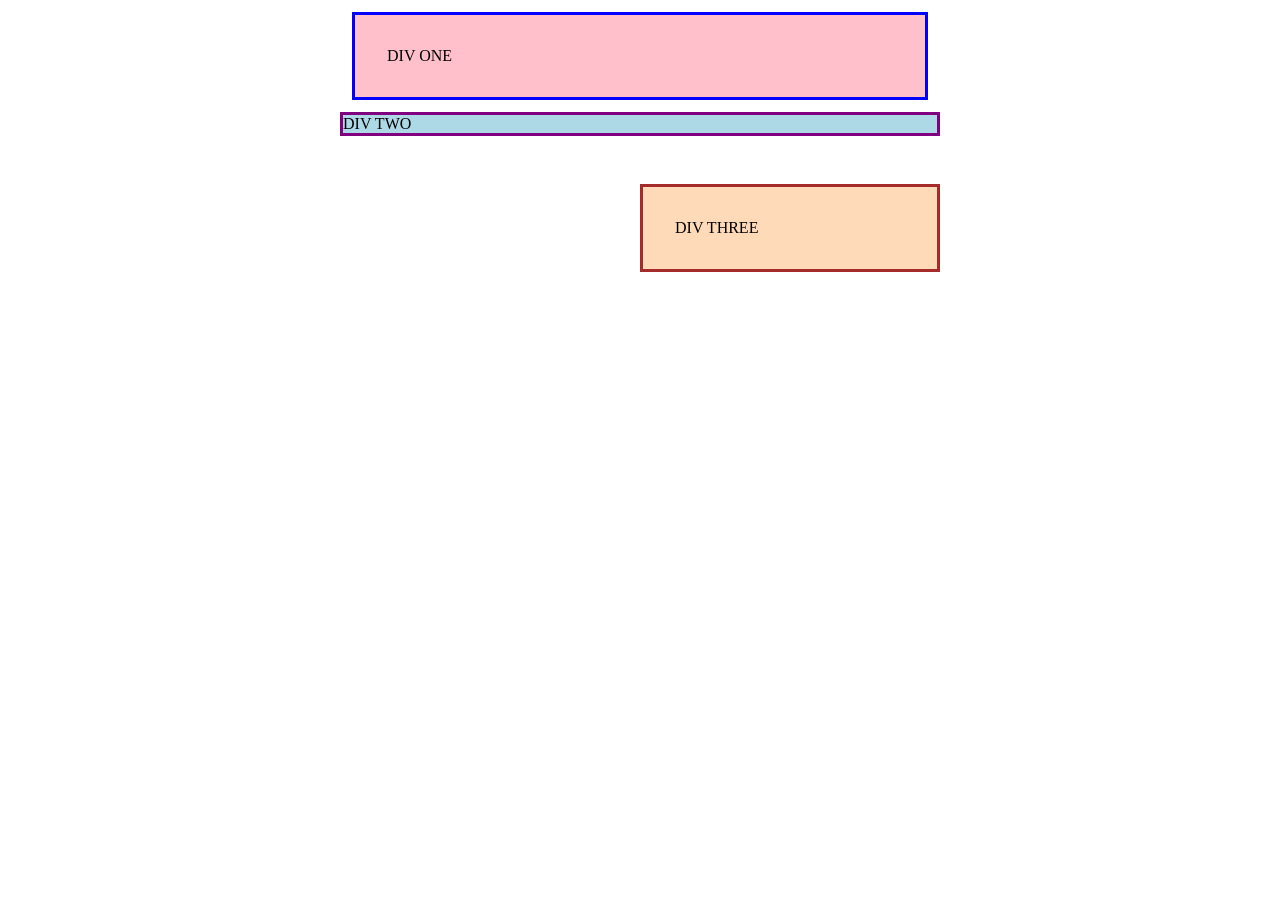
<file: foundations/block-and-inline/01-margin-and-padding-1/index.html>
<!DOCTYPE html>
<html lang="en">



  <head>


    <meta charset="UTF-8">
    <meta http-equiv="X-UA-Compatible" content="IE=edge">
    <meta name="viewport" content="width=device-width, initial-scale=1.0">
    <title>Margin and Padding exercise</title>
    <link rel="stylesheet" href="style.css">


  </head>



  <body>


    <div class="one">
      DIV ONE
    </div>

    <div class="two">
      DIV TWO
    </div>
    
    <div class="three">
      DIV THREE
    </div>


  </body>



</html>
</file>
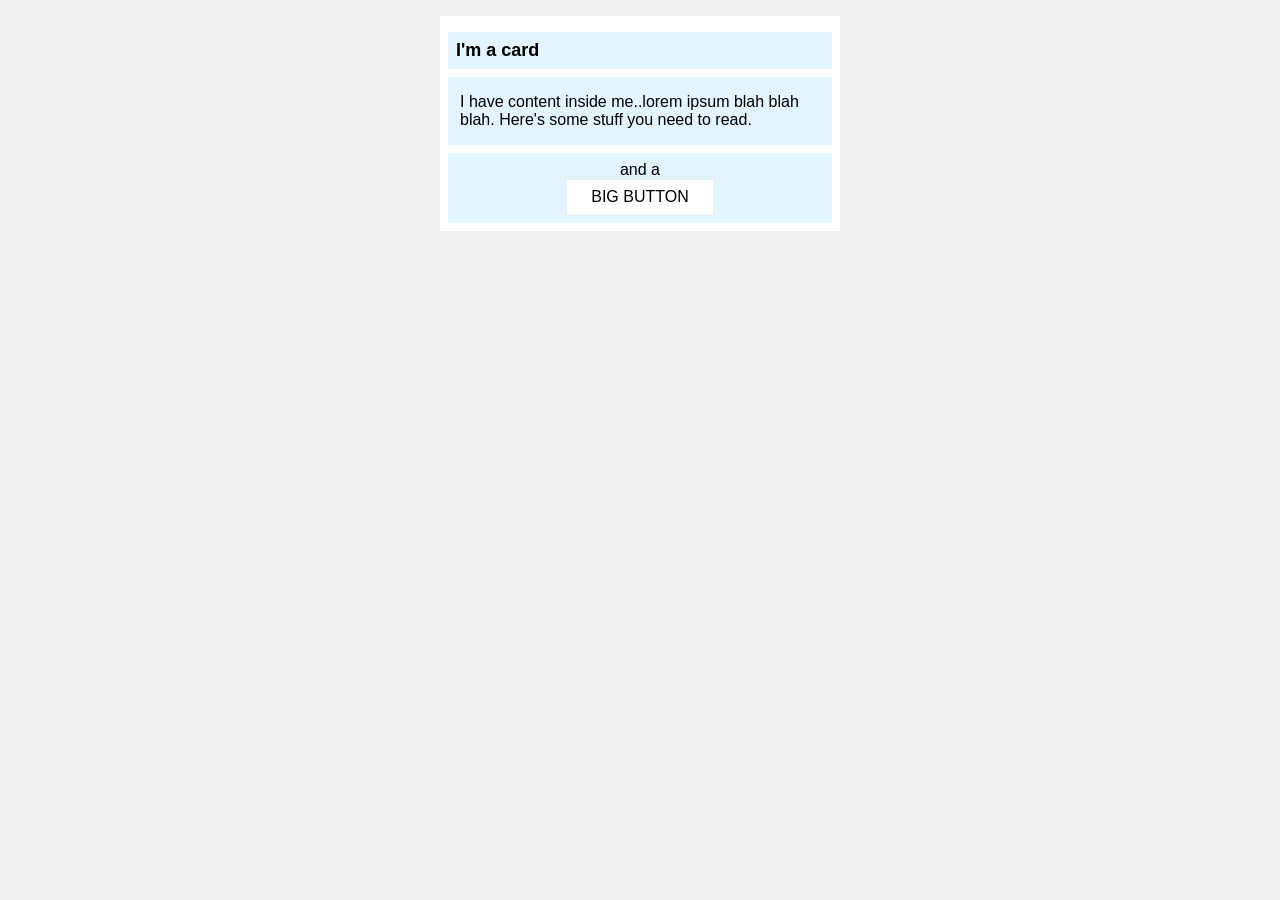
<file: foundations/block-and-inline/02-margin-and-padding-2/index.html>
<!DOCTYPE html>
<html lang="en">



  <head>


    <meta charset="UTF-8">
    <meta http-equiv="X-UA-Compatible" content="IE=edge">
    <meta name="viewport" content="width=device-width, initial-scale=1.0">
    <title>Margin and Padding exercise 2</title>
    <link rel="stylesheet" href="style.css">


  </head>



  <body>


    <div class="card">
      <h1 class="title">I'm a card</h1>
      <div class="content">I have content inside me..lorem ipsum blah blah blah. Here's some stuff you need to read.</div>

      <div class="button-container">and a <button>BIG BUTTON</button></div>
    </div>


  </body>



</html>
</file>
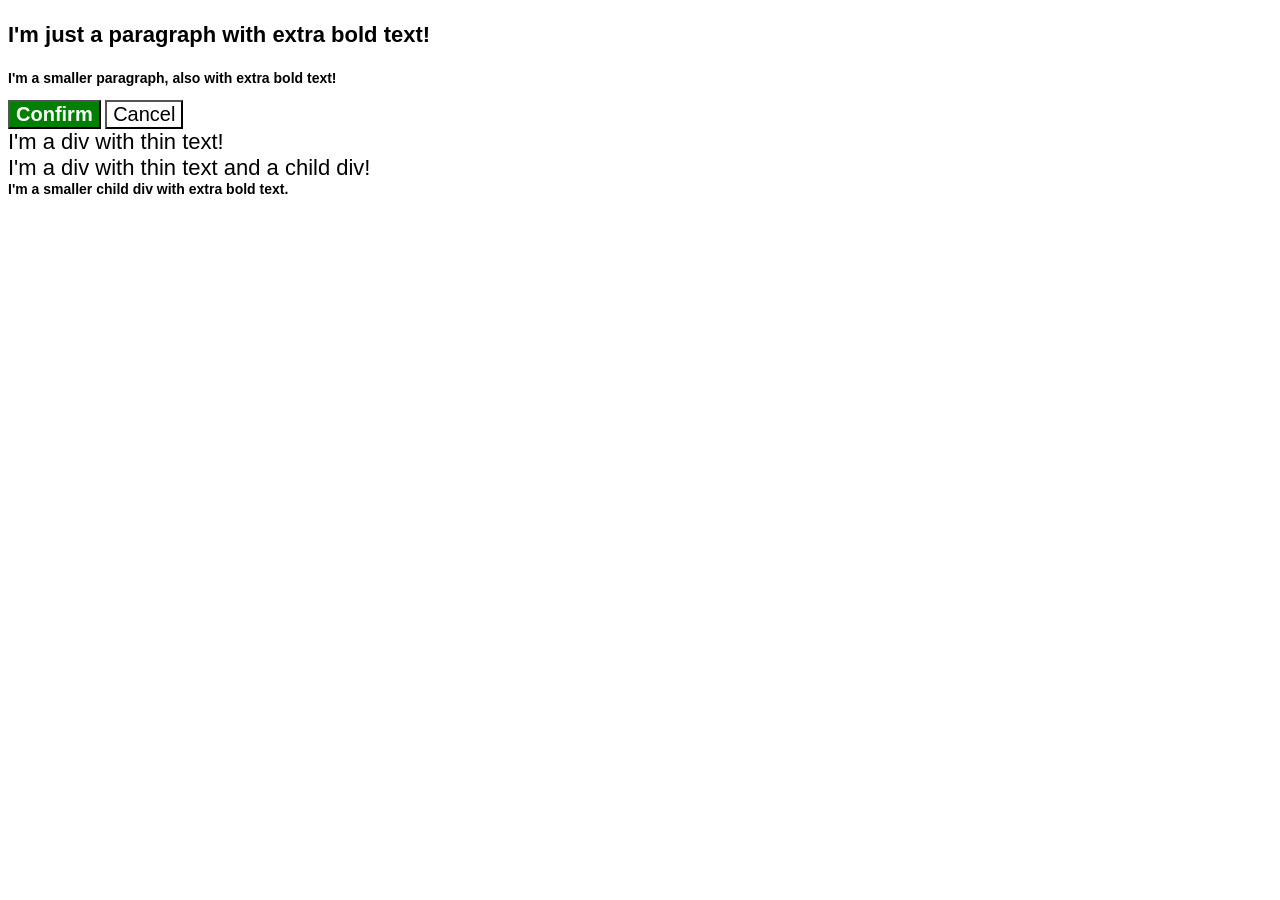
<file: foundations/cascade/01-cascade-fix/index.html>
<!DOCTYPE html>
<html lang="en">


  <head>

    <meta charset="UTF-8">
    <meta http-equiv="X-UA-Compatible" content="IE=edge">
    <meta name="viewport" content="width=device-width, initial-scale=1.0">
    <title>Fix the Cascade</title>
    <link rel="stylesheet" href="style.css">

  </head>


  <body>

    <p class="para">I'm just a paragraph with extra bold text!</p>
    <p class="para small-para">I'm a smaller paragraph, also with extra bold text!</p>

    <button id="confirm-button" class="button confirm">Confirm</button>
    <button id="cancel-button" class="button cancel">Cancel</button>

    <div class="text">I'm a div with thin text!</div>
    <div class="text">I'm a div with thin text and a child div!
      <div class="text child">I'm a smaller child div with extra bold text.</div>
    </div>

  </body>

  
</html>
</file>
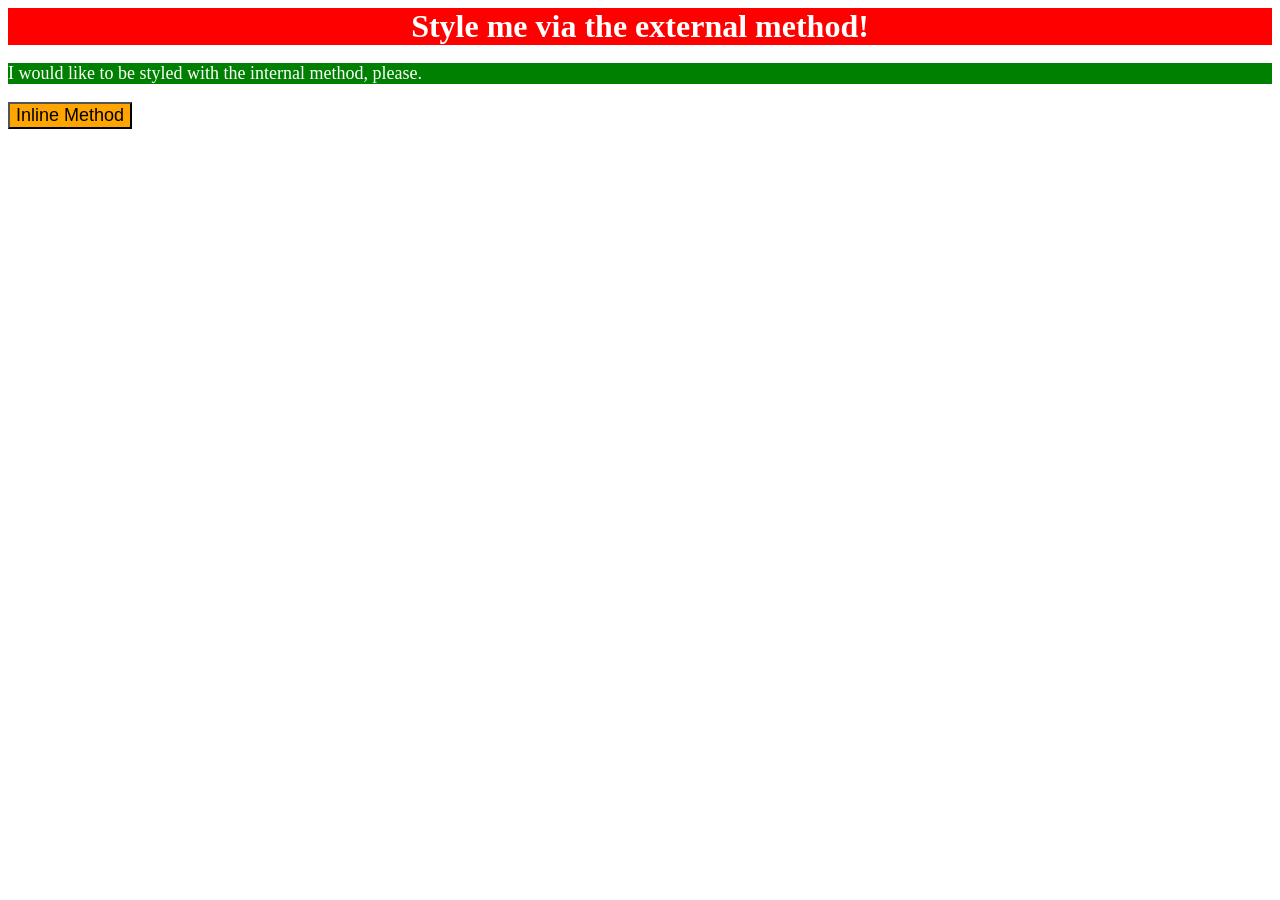
<file: foundations/intro-to-css/01-css-methods/index.html>
<!DOCTYPE html>
<html lang="en">
  <head>
    <meta charset="UTF-8">
    <meta http-equiv="X-UA-Compatible" content="IE=edge">
    <meta name="viewport" content="width=device-width, initial-scale=1.0">
    <title>Methods for Adding CSS</title>

      <link rel="stylesheet" href="style.css">
      <style>
          p {

            background-color: green;
            color: white;
            font-size: 18px;

          }
      </style>
  </head>


  
  <body>

      <div>Style me via the external method!</div>
      <p>I would like to be styled with the internal method, please.</p>
      <button style="background-color: orange; font-size: 18px;">Inline Method</button>

  </body>
</html>
</file>
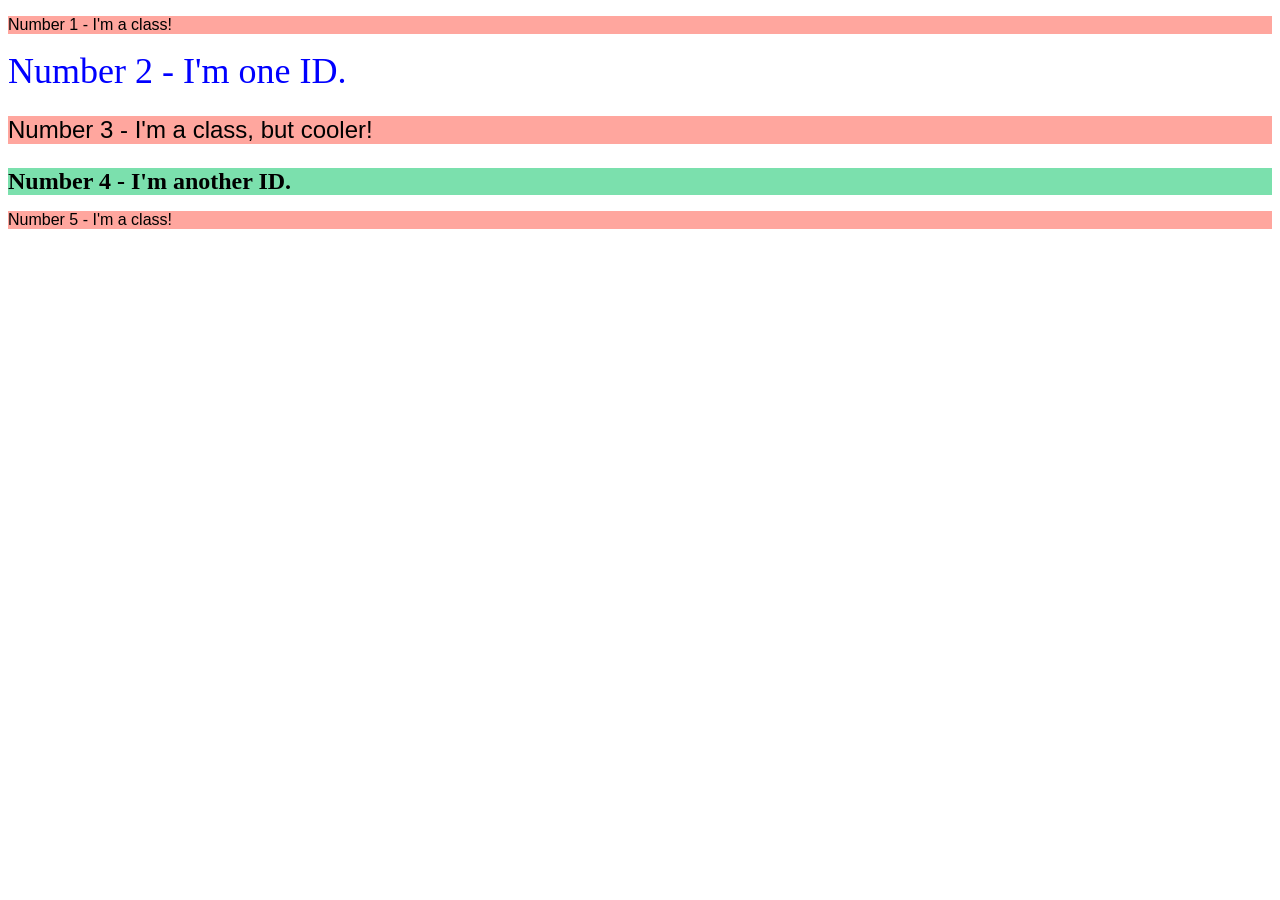
<file: foundations/intro-to-css/02-class-id-selectors/index.html>
<!DOCTYPE html>
<html lang="en">


  <head>

    <meta charset="UTF-8">
    <meta http-equiv="X-UA-Compatible" content="IE=edge">
    <meta name="viewport" content="width=device-width, initial-scale=1.0">
    <title>Class and ID Selectors</title>

    <link rel="stylesheet" href="style.css">

  </head>


  <body>

    <p>Number 1 - I'm a class!</p>
    <div id="two">Number 2 - I'm one ID.</div>
    <p id="three">Number 3 - I'm a class, but cooler!</p>
    <div id="four">Number 4 - I'm another ID.</div>
    <p>Number 5 - I'm a class!</p>

  </body>


</html>
</file>
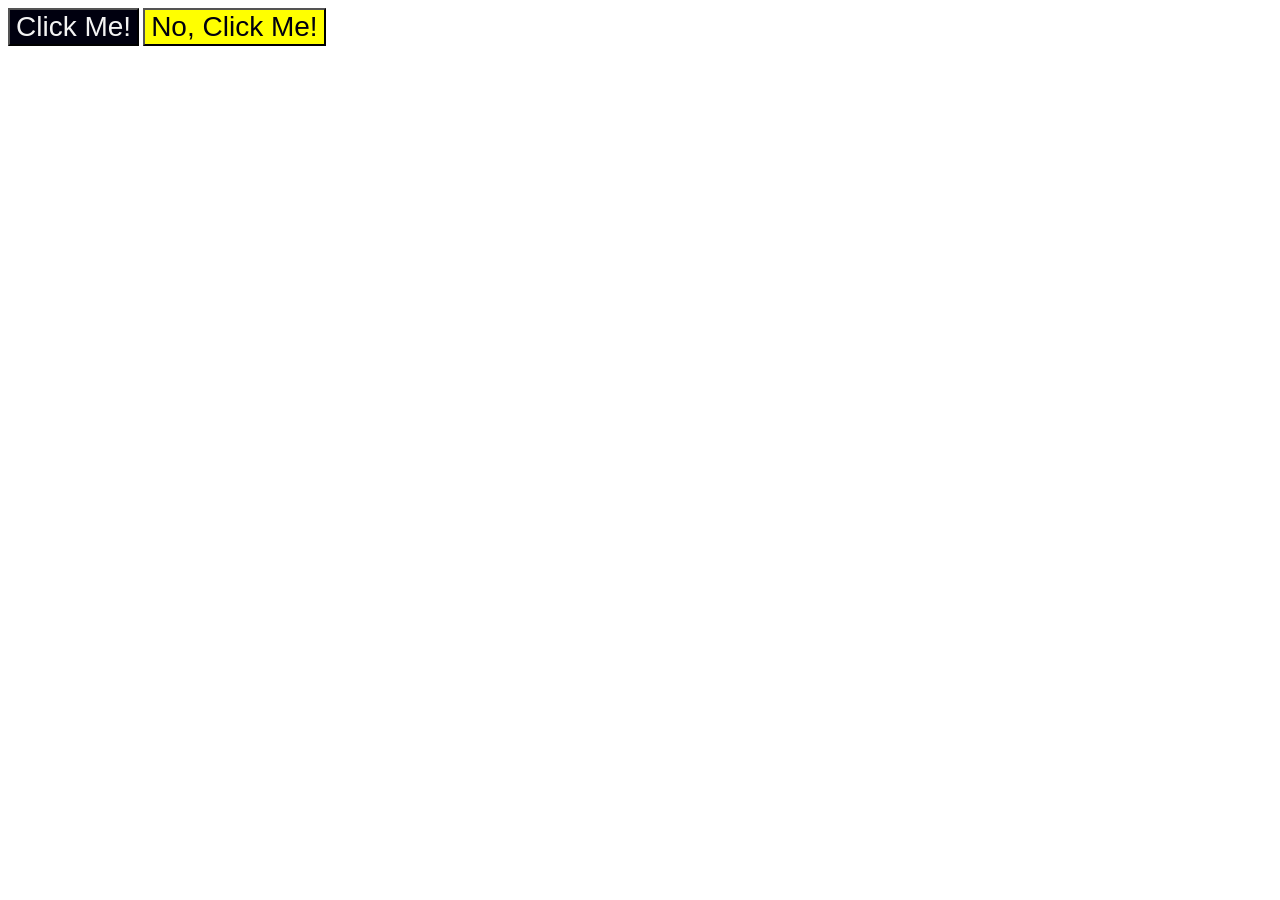
<file: foundations/intro-to-css/03-grouping-selectors/index.html>
<!DOCTYPE html>
<html lang="en">
  <head>
    <meta charset="UTF-8">
    <meta http-equiv="X-UA-Compatible" content="IE=edge">
    <meta name="viewport" content="width=device-width, initial-scale=1.0">
    <title>Grouping Selectors</title>
    <link rel="stylesheet" href="style.css">
  </head>
  <body>
    <button class="old">Click Me!</button>
    <button class="banana">No, Click Me!</button>
  </body>
</html>
</file>
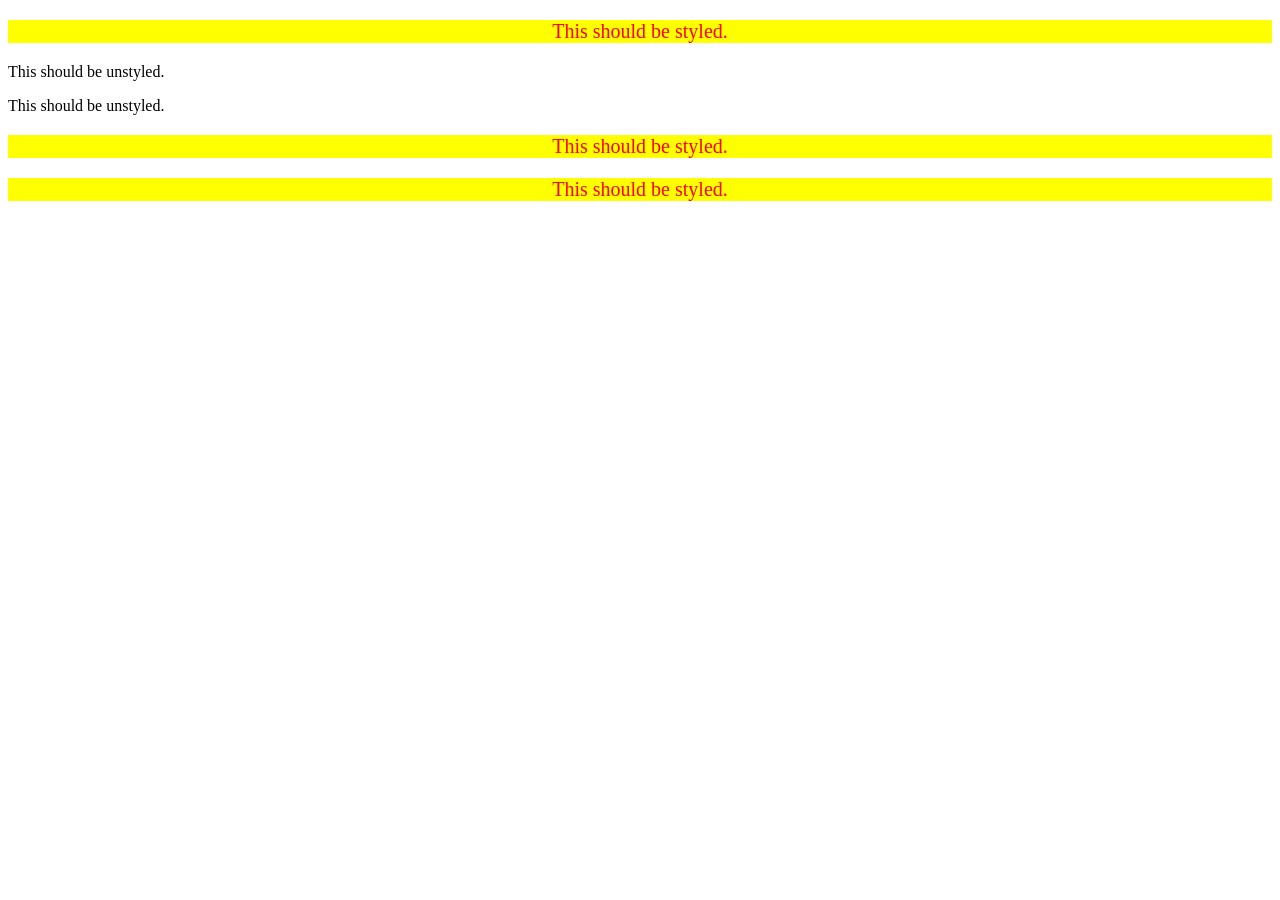
<file: foundations/intro-to-css/05-descendant-combinator/index.html>
<!DOCTYPE html>
<html lang="en">


  <head>

    <meta charset="UTF-8">
    <meta http-equiv="X-UA-Compatible" content="IE=edge">
    <meta name="viewport" content="width=device-width, initial-scale=1.0">
    <title>Descendant Combinator</title>
    <link rel="stylesheet" href="style.css">

  </head>


  <body>

    <div class="container">
      <p class="text">This should be styled.</p>
    </div>
    <p class="text">This should be unstyled.</p>
    <p class="text">This should be unstyled.</p>
    <div class="container">
      <p class="text">This should be styled.</p>
      <p class="text">This should be styled.</p>

    </div>

  </body>

  
</html>
</file>
<file: foundations/block-and-inline/01-margin-and-padding-1/style.css>
body {
  max-width: 600px;
  margin: 0 auto;
}

*{
box-sizing: border-box;
}

.one {
  background: pink;
  border: 3px solid blue;
  /* CHANGE ME */
  padding: 32px;
  margin: 12px;
  box-sizing: border-box;
}

.two {
  background: lightblue;
  border: 3px solid purple;
  /* CHANGE ME */
  margin-bottom: 48px;
}

.three {
  background: peachpuff;
  border: 3px solid brown;
  width: 300px;
  /* CHANGE ME */
  padding: 32px;
  margin-left: 300px;
}
/* lol */
</file>
<file: foundations/block-and-inline/02-margin-and-padding-2/style.css>
*{
  font-size: 16px;
}

body {
  background: #eee;
  font-family: sans-serif;
  flex-flow: column;
  padding: 8px;
}


.title, .button-container, .content, .card{
  padding: 8px;
  margin: 8px 0px 0px;
}

.card {
  width: 400px;
  background: #fff;
  margin: 0px auto;
  padding: 8px;
  align-items: center;
  box-sizing: border-box;
}

.title {
  background: #e3f4ff;
  font-size: 18px;
  margin-top: 8px;
}

.button-container {
  background: #e3f4ff;
  display: block;
  align-items: center;
  display: flex;
  flex-flow: column;
  align-items: center;
}

.content {
  background: #e3f4ff;
  display: block;
  padding: 16px 12px;
}

button {
  background: white;
  border: 1px solid #eee;
  display: block;
  padding: 8px 24px;
}
</file>
<file: foundations/cascade/01-cascade-fix/style.css>
body {
  font-family: Arial, Helvetica, sans-serif;
}

.para,
.small-para, .text.child {
  color: hsl(0, 0%, 0%);
  font-weight: 800;
}

.para {
  font-size: 22px;
}

.small-para {
  font-size: 14px;
  font-weight: 800;
}

.button {
  background-color: rgb(255, 255, 255);
  color: rgb(0, 0, 0);
  font-size: 20px;
}

.confirm {
  background: green;
  color: white;
  font-weight: bold;
} 

.text.child {
  color: rgb(0, 0, 0);
  font-weight: 800;
  font-size: 14px;
}

div.text {
  color: rgb(0, 0, 0);
  font-size: 22px;
  font-weight: 100;
}
</file>
<file: foundations/intro-to-css/01-css-methods/style.css>
div {

    background-color: red;
    color: white;
    font-size: 32px;
    text-align: center;
    font-weight: bold;

    font-family: "Times New Roman", serif;
}
</file>
<file: foundations/intro-to-css/02-class-id-selectors/style.css>
p {
    background-color: #FFA69E;
    font-family: "Verdana", "Dejavu-Sans", sans-serif;
}

#three,
#four{
    font-size: 24px;
}

#two {
    color: blue;
    font-size: 36px;
}

#four {
    background-color: #7BE0AD;
    font-size: 24px;
    font-weight: 700;
}
</file>
<file: foundations/intro-to-css/03-grouping-selectors/style.css>
.old,
.banana{
    font-size: 28px;
    font-family: "Helvetica", "Times New Roman", sans-serif;

}

.old{
    color: #f3f3f3;
    background-color: #00000f;
}

.banana{
    color: #00000f;
    background-color: #ff0;
}
</file>
<file: foundations/intro-to-css/05-descendant-combinator/style.css>
div p{
    color: #ff0000;
    background-color: #ffff00;
    font-size: 20px;
    text-align: center;
}
</file>
